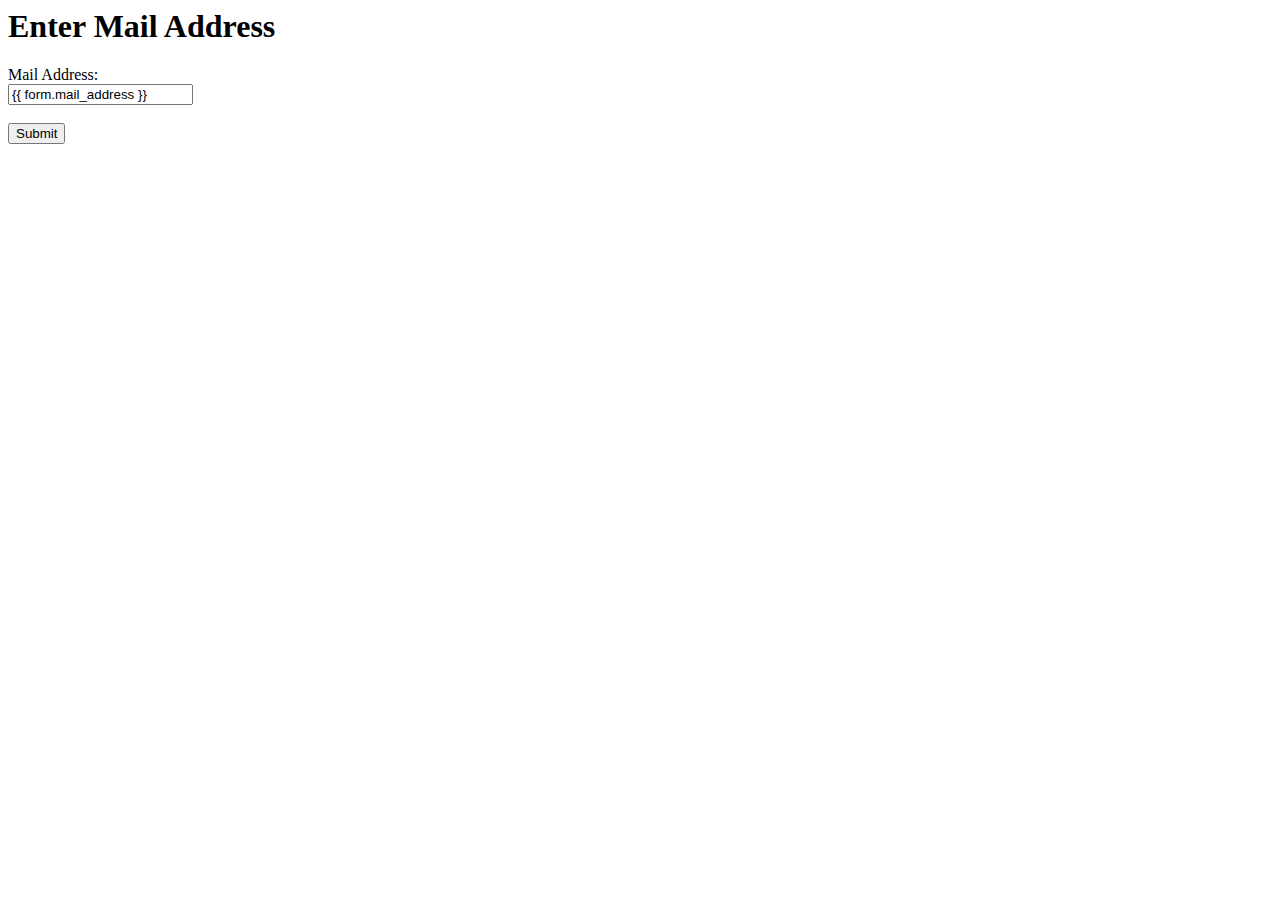
<file: templates/mail_address_form.html>
<html>
  <head>
    <title>Enter Mail Address</title>
  </head>
  <body>
    <h1>Enter Mail Address</h1>
    <!-- Form for collecting the user's mail address -->
    <form action="/mail_address_form" method="post">
      <!-- Input field for the user's mail address -->
      <label for="mail_address">Mail Address:</label><br>
      <input type="text" id="mail_address" name="mail_address" value="{{ form.mail_address }}"><br>
      <br>
      <!-- Submit button -->
      <input type="submit" value="Submit">
    </form>
  </body>
</html>
</file>
